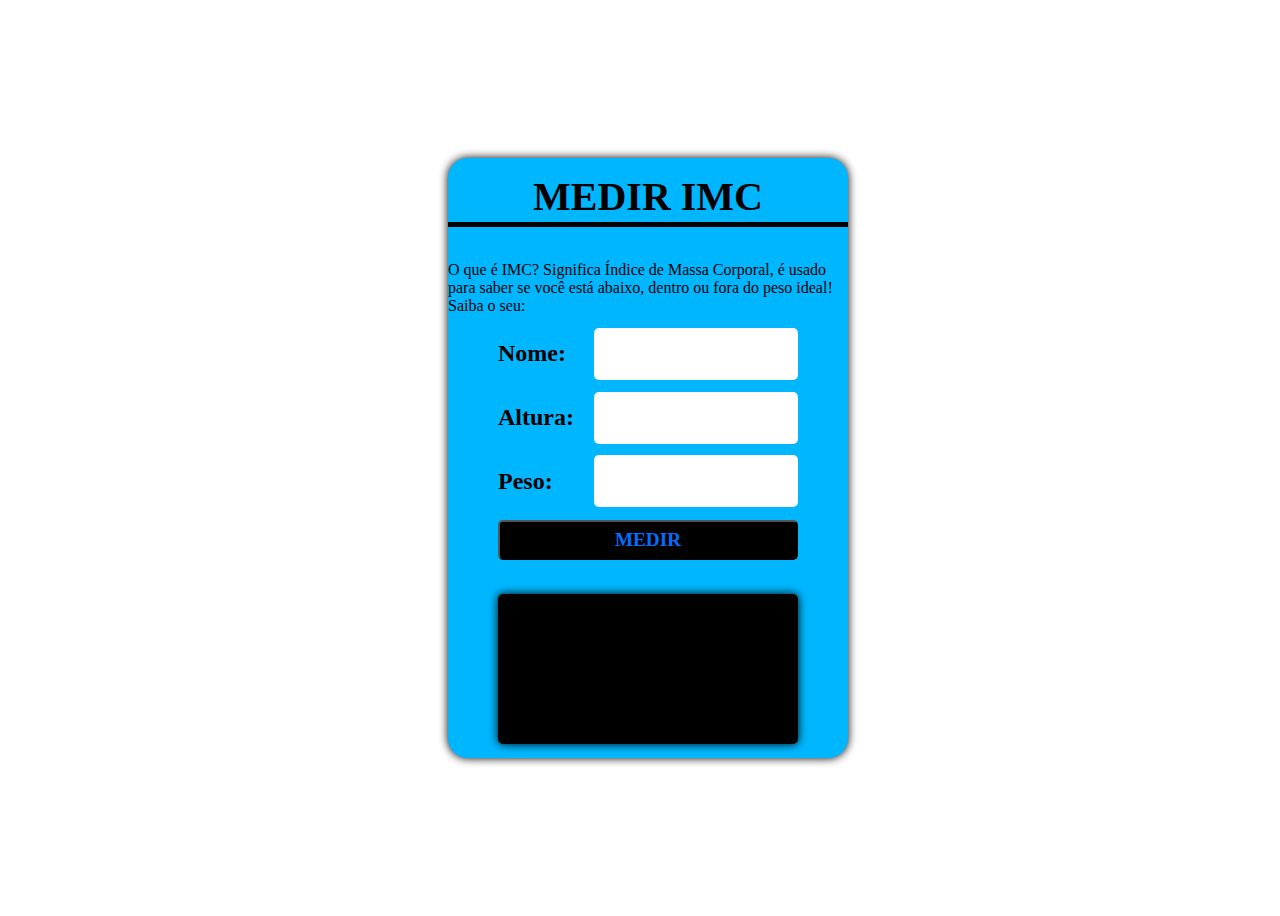
<file: index.html>
<!DOCTYPE html>
<html lang="pt-be">
  <head>
    <meta charset="UTF-8">
    <meta name="viewport" content="width=device-width, initial-scale=1.0">
    <title>IMC</title>
    <link rel="stylesheet" href="IMC.css">
  </head>
  <body>
    <main>
      <div class="container">
        <div class="title">MEDIR IMC</div>
        <div class="o que">O que é IMC? Significa Índice de Massa Corporal, é usado para saber se você está abaixo,
          dentro ou fora do peso ideal! Saiba o seu:</div>
                <div class="input">
            <label>Nome:</label>
            <input type="text" id='nome'>
        </div>
        <div class="input">
            <label>Altura:</label>
            <input type="number" id='altura'>
        </div>
        <div class="input">
            <label>Peso:</label>
            <input type="number" id='peso'>
        </div>
        <button id='calcular'>MEDIR</button>

        <div class="result" id='resultado'></div>
      </div>
    </main>
    <script src="IMC.js"></script>
  </body>
</html>
</file>
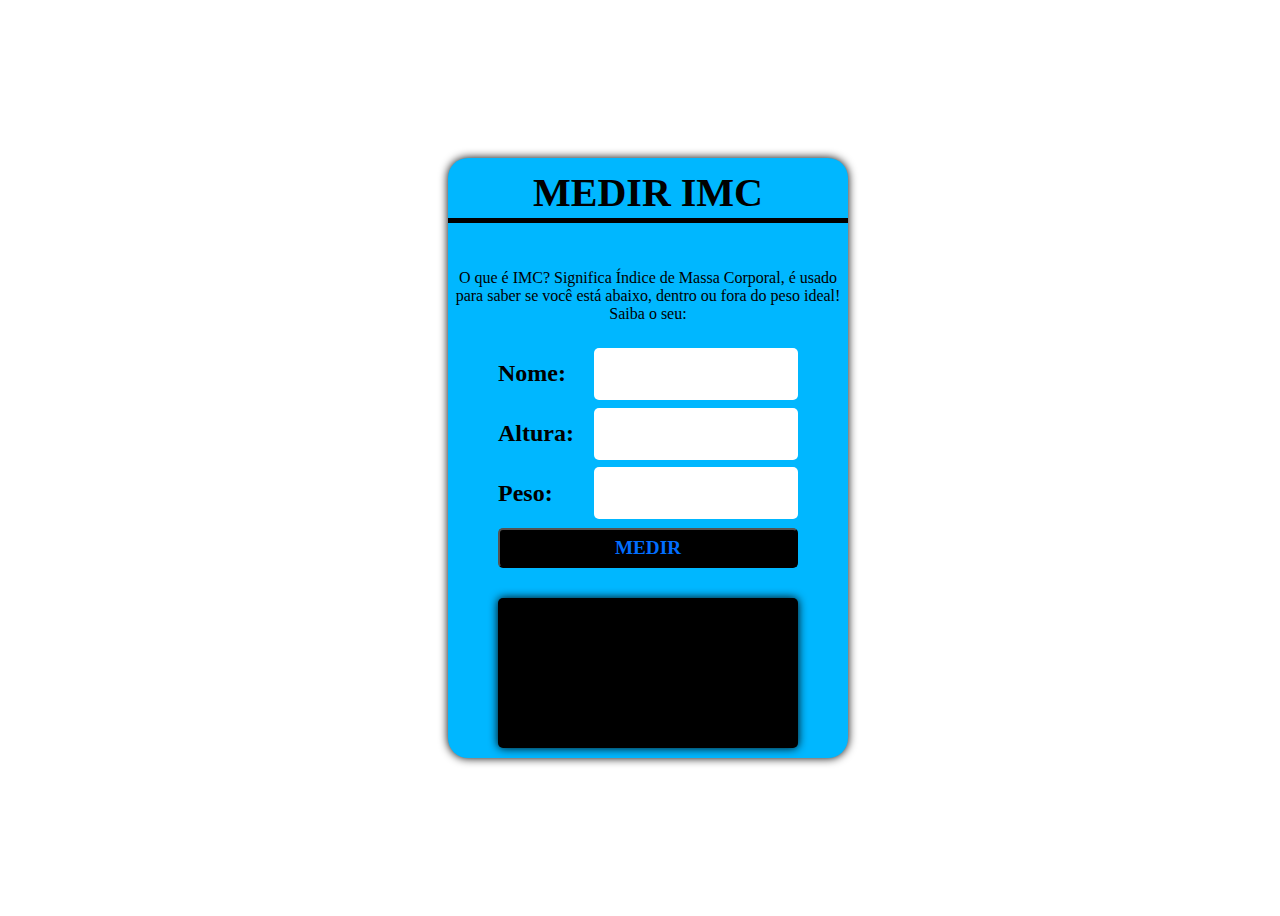
<file: IMC.html>
<!DOCTYPE html>
<html lang="pt-be">
  <head>
    <meta charset="UTF-8">
    <meta name="viewport" content="width=device-width, initial-scale=1.0">
    <title>IMC</title>
    <link rel="stylesheet" href="IMC.css">
  </head>
  <body>
    <main>
      <div class="container">
        <div class="title">MEDIR IMC</div>
        <p align = "center">  O que é IMC? Significa Índice de Massa Corporal, é usado para saber se você está abaixo, dentro ou fora do peso ideal! Saiba o seu:</p>
        <div class="input">
            <label>Nome:</label>
            <input type="text" id='nome'>
        </div>
        <div class="input">
            <label>Altura:</label>
            <input type="number" id='altura'>
        </div>
        <div class="input">
            <label>Peso:</label>
            <input type="number" id='peso'>
        </div>
        <button id='calcular'>MEDIR</button>

        <div class="result" id='resultado'></div>
      </div>
    </main>
    <script src="IMC.js"></script>
  </body>
</html>
</file>
<file: IMC.css>
main{
  display: flex;
  width: 100vw;
  height: 100vh;
  justify-content: center;
  align-items: center;

}

.container{
  display: flex;
  flex-direction: column;
  background: rgb(0, 183, 255);
  width: 400px;
  height: 600px;
  align-items: center;
  justify-content: space-evenly;
  border-radius: 20px;
  box-shadow: 0 0 10px black;
}

.title{
  display: flex;
  justify-content: center;
  align-items: center;
  width: 100%;
  height: 50px;
  font: bold 2.5rem serif;
  border-bottom: solid 5px black;
  margin-bottom: 20px;
}

.input {
  display: flex;
  width: 300px;
  height: 50px;
  justify-content: space-between;
  align-items: center;
}
.input input {
  width: 200px;
  height: 50px;
  border-radius: 5px;
  border:none;
  outline: 0;
  font: bold 1.5rem serif;
  text-align: center;
}

.input label {
  font: bold 1.5rem serif;
}

button{
  width: 300px;
  height: 40px;
  font: bold 1.2rem serif;
  background: #000;
  color: rgb(0, 110, 255);
  outline: none;
  border-radius: 5px;
  cursor: pointer;
}

.result{
  display: flex;
  margin-top: 20px;
  align-items: center;
  width: 300px;
  height: 150px;
  border-radius: 5px;
  font: italic 1.5rem serif;
  box-shadow: 0px 0px 10px black;
  background: #000;
  color: rgb(0, 153, 255);
  padding: 20px;
  box-sizing: border-box;
  user-select: none;
}
</file>
